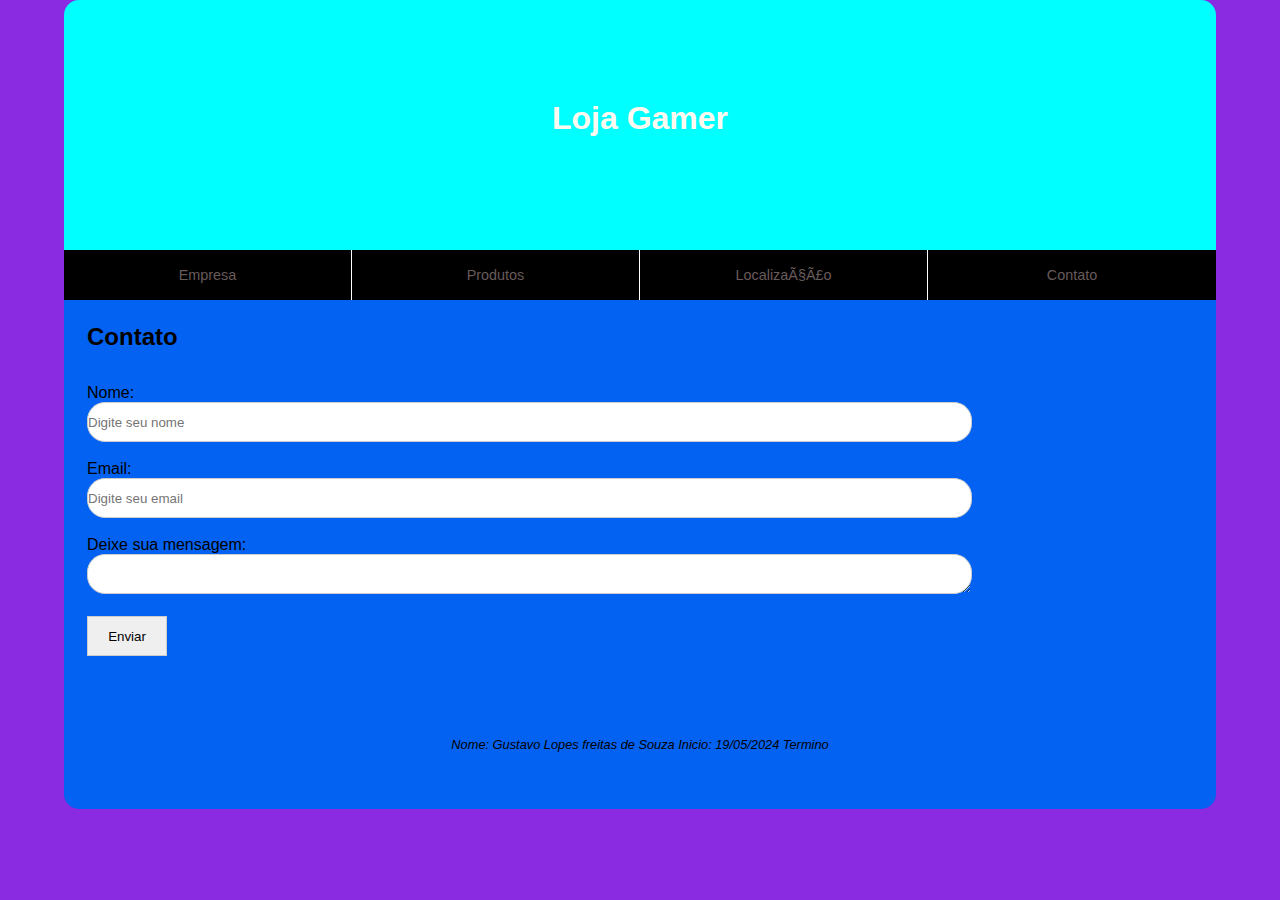
<file: contato.html>
<!DOCTYPE html>
<html>
<head>
<nota charset="utf-8">
<title>Area Gamer - Contato</title>

<link href="site.css" rel="stylesheet" type="text/css" />

<meta name="viewport" content="width-device-width, initial-scale=1.0">

</head>

<body>


<div id="tudo">

<header>

    <h1>Loja Gamer</h1>


</header>

<nav>

 <ul>

        <li><a href="empresa.html" title="Empresa">Empresa</a></li>
        <li><a href="produtos.html" title="Produtos">Produtos</a></li>
        <li><a href="loca.html" title="Localização">Localização</a></li>
        <li><a href="contato.html" title="Contato">Contato</a></li>

        
</ul>

</nav>

<article>

    <h2>Contato</h2>

    <p>

       
    </p>

    <form action="#">

    Nome:<br>
    <input type="text" placeholder="Digite seu nome" required="required" class="form"/>
    <br><br>
    Email:<br>
    <input type="email" placeholder="Digite seu email" required="required" class="form"/>
    <br><br>

    Deixe sua mensagem:<br>

    <textarea rows="5" class="form"></textarea>

    <br><br>

    <input type="submit" value="Enviar" class="btn" />


    </form>

</article>

<footer>

<address>

Nome: Gustavo Lopes freitas de Souza
Inicio: 19/05/2024
Termino

</address>


</footer>

 </div>



</body>
</html>
</file>
<file: site.css>
@charset "utf-8";


*{
    margin: 0px;
    padding: 0px;
    font-family: 'Franklin Gothic Medium', 'Arial Narrow', Arial, sans-serif;
    box-sizing: border-box;
}


body{
    background-color: blueviolet;
}

#tudo{
    width: 90%;
    margin: auto;
    border-radius: 15px;
    overflow: auto;
}

header{
    width: 100%;
    float: left;
    height: 250px;
    background-color: aqua;
    background-image: url(https://i.pinimg.com/564x/c7/69/6f/c7696f30a6303321a7b8ae6a1c624e65.jpg);
    background-size: cover;
}

header h1{
    color: floralwhite;
    text-align: center;
    margin: 100px;
}

nav{
    width: 100%;
    float: left;
    height: 50px;
    background-color: black;
}

nav ul{

    width: 100%;
    float: left;
    list-style-type: none;
}

nav li{

    width: 25%;
    float: left;
    position: relative;

}

nav li ul li{
    display: none;
    background-color: black;
    width: 100%;
}

navi li:hover ul li{
    display: block;

}


nav a{
    color:rgb(104, 91, 91);
    text-decoration: none;
    line-height: 50px;
    font-size: 0.9em;
    text-align: center;
    float: left;
    width: 100%;
    border-right: 1px solid #fff;
}

nav a:hover{
    background-color:rgb(182, 34, 132);
}

nav li:last-child a{

    border: none;

}

article{
    width: 100%;
    float: left;
    background-color: rgb(3, 98, 241);
    padding: 2%;
}

footer{
    width: 100%;
    float: left;
    height: 120%;
    background-color: rgb(3, 98, 241);
    padding: 5%;
    text-align: center;
    font-size: 0.8em;

}

#cont{
    display: flex;
    justify-content: center;
    margin-top: 1%;
}

#noticia{
    width: 30%;
    background-color: rgba(red, green, blue, alpha);
    border-radius: 15px;
    padding: 2%;

}

#noticia img{
    width: 100%;
    margin-bottom: 3%;
}

#noticia a{
    font-size: 0.85;
    color: rgba(#ad9595);
    text-decoration: none;
}

#noticia a:hover{
    text-decoration: underline;
}

h2{
    margin-bottom: 3%;

}

p{
    font-size: 0.9em;
    text-align: justify;
}

figure{
    float: left;
    margin-right: 3%;
    text-align: center;
}

figcaption{
    background-color: rgb(224, 156, 31);
    font-size: 0.9em;
}

#produtos{
    display: flex;
    justify-content: space-around;
    align-items: stretch;
}

#produtos > div{
    margin: 0.5%;
}

#produtos img{
    width: 100%;
    border: 3px outset rgba(red, green, blue, alpha);
}

.form{
    width: 80%;
    height: 40px;
    border: 1px solid #ccc;
    border-radius: 18px;
}

.btn{
    width: 80px;
    height: 40px;
    background-color: rgba(#423f3f);
    border: 1px solid #ccc;
}

.form:focus{
    border: 3px solid #423f3f;
}

@media screen and (max-width: 800px){

    #tudo{
        width: 100%;

    }

    header{
        height: 140px;
    }

    nav li ul li{
        
    background-color: rgb(45, 130, 133);
        
}

}

@media screen and (max-width: 580px){

    header{
        height: 0px;
    }

    nav{
        height: auto;
    }

    nav li{
        width: 100%;
    }

    navi a{
        border-bottom: 1px solid #fff;
    }

    #cont{
        display: block;
    }

    #noticia{
        width: 90%;
        margin: 0% auto 5% auto ;
    }

}
</file>
